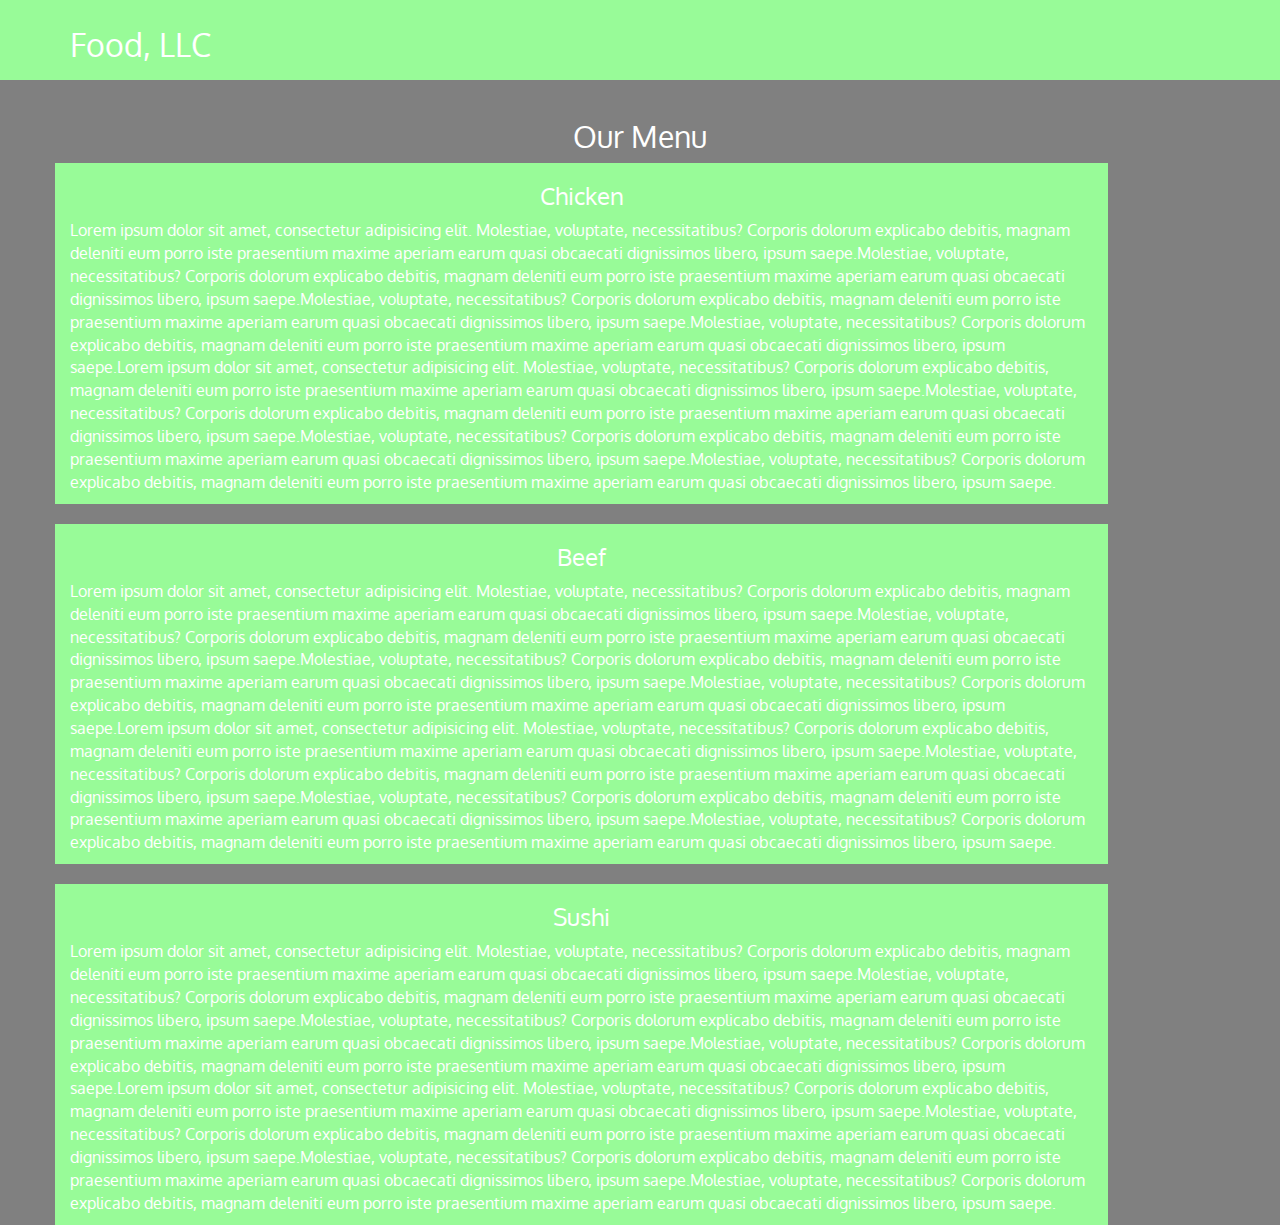
<file: bootstrap-3.4.1-dist/index.html>
<!DOCTYPE html>
<html lang="en">
<head>
  <meta charset="UTF-8">
  <meta name="viewport" content="width=device-width, initial-scale=1">
  <title>Assignment-3</title>
  
  <!-- Latest compiled and minified CSS -->
  <link rel="stylesheet" href="https://maxcdn.bootstrapcdn.com/bootstrap/3.3.7/css/bootstrap.min.css" >
  
  <link rel="stylesheet" href="css/styles.css">
  <link href="https://fonts.googleapis.com/css?family=Oxygen" rel="stylesheet">
</head>
<body>
  <header>
    <nav id="header-nav" class="navbar navbar-default">
      <div class="container">
        <div class="navbar-header">
        <h1 id="company-name"class="navbar-brand">Food, LLC</h1>
          <!-- <div class="navbar-brand pull-left">
            <h1>Food, LLC</h1>
          </div> -->  
          <button type="button" class="navbar-toggle collapsed" data-toggle="collapse" data-target="#collapsable-nav" aria-expanded="false">
                <span class="sr-only">Toggle navigation</span>
                <span class="icon-bar"></span>
                <span class="icon-bar"></span>
                <span class="icon-bar"></span>
              </button>
        </div> <!-- NavBar Header -->

        <div id="collapsable-nav" class="collapse navbar-collapse">
          <ul id="nav-list" class="nav navbar-nav navbar-right hidden visible-xs">
            <li>
              <a href="#chicken">
              <!-- <span class="glyphicons glyphicons-fast-food"></span> -->
                <span class="glyphicon glyphicon-cutlery"></span>
                <!-- <br class="hidden-xs"> -->
                Chicken
              </a>
            </li>
            <li>
              <a href="#beef">
                <span class="glyphicon glyphicon-cutlery"></span>
                <br class="hidden-xs">
                Beef
              </a>
            </li>
            <li>
              <a href="#sushi">
                <span class="glyphicon glyphicon-cutlery"></span>
                <br class="hidden-xs">
                Sushi
              </a>
            </li>
          </ul>
        </div> <!-- .collapse .navbar-collapse -->
       </div> <!-- Container -->
    </nav>
  </header>

      <div id="main-content" class="container">
        <div class="row">
          <h2 id="top" class="text-center">Our Menu</h2>
        
            <div id="chicken" class="col-lg-12 col-md-12  col-sm-12 section-background-color">
              <h3 class="text-center">Chicken</h3>
              <p >Lorem ipsum dolor sit amet, consectetur adipisicing elit. Molestiae, voluptate, necessitatibus? Corporis dolorum explicabo debitis, magnam deleniti eum porro iste praesentium maxime aperiam earum quasi obcaecati dignissimos libero, ipsum saepe.Molestiae, voluptate, necessitatibus? Corporis dolorum explicabo debitis, magnam deleniti eum porro iste praesentium maxime aperiam earum quasi obcaecati dignissimos libero, ipsum saepe.Molestiae, voluptate, necessitatibus? Corporis dolorum explicabo debitis, magnam deleniti eum porro iste praesentium maxime aperiam earum quasi obcaecati dignissimos libero, ipsum saepe.Molestiae, voluptate, necessitatibus? Corporis dolorum explicabo debitis, magnam deleniti eum porro iste praesentium maxime aperiam earum quasi obcaecati dignissimos libero, ipsum saepe.Lorem ipsum dolor sit amet, consectetur adipisicing elit. Molestiae, voluptate, necessitatibus? Corporis dolorum explicabo debitis, magnam deleniti eum porro iste praesentium maxime aperiam earum quasi obcaecati dignissimos libero, ipsum saepe.Molestiae, voluptate, necessitatibus? Corporis dolorum explicabo debitis, magnam deleniti eum porro iste praesentium maxime aperiam earum quasi obcaecati dignissimos libero, ipsum saepe.Molestiae, voluptate, necessitatibus? Corporis dolorum explicabo debitis, magnam deleniti eum porro iste praesentium maxime aperiam earum quasi obcaecati dignissimos libero, ipsum saepe.Molestiae, voluptate, necessitatibus? Corporis dolorum explicabo debitis, magnam deleniti eum porro iste praesentium maxime aperiam earum quasi obcaecati dignissimos libero, ipsum saepe.</p>
            </div>
        
          <div id="beef" class="col-lg-12 col-md-12  col-sm-12 section-background-color">
            <h3 class="text-center">Beef</h3>
            <p>Lorem ipsum dolor sit amet, consectetur adipisicing elit. Molestiae, voluptate, necessitatibus? Corporis dolorum explicabo debitis, magnam deleniti eum porro iste praesentium maxime aperiam earum quasi obcaecati dignissimos libero, ipsum saepe.Molestiae, voluptate, necessitatibus? Corporis dolorum explicabo debitis, magnam deleniti eum porro iste praesentium maxime aperiam earum quasi obcaecati dignissimos libero, ipsum saepe.Molestiae, voluptate, necessitatibus? Corporis dolorum explicabo debitis, magnam deleniti eum porro iste praesentium maxime aperiam earum quasi obcaecati dignissimos libero, ipsum saepe.Molestiae, voluptate, necessitatibus? Corporis dolorum explicabo debitis, magnam deleniti eum porro iste praesentium maxime aperiam earum quasi obcaecati dignissimos libero, ipsum saepe.Lorem ipsum dolor sit amet, consectetur adipisicing elit. Molestiae, voluptate, necessitatibus? Corporis dolorum explicabo debitis, magnam deleniti eum porro iste praesentium maxime aperiam earum quasi obcaecati dignissimos libero, ipsum saepe.Molestiae, voluptate, necessitatibus? Corporis dolorum explicabo debitis, magnam deleniti eum porro iste praesentium maxime aperiam earum quasi obcaecati dignissimos libero, ipsum saepe.Molestiae, voluptate, necessitatibus? Corporis dolorum explicabo debitis, magnam deleniti eum porro iste praesentium maxime aperiam earum quasi obcaecati dignissimos libero, ipsum saepe.Molestiae, voluptate, necessitatibus? Corporis dolorum explicabo debitis, magnam deleniti eum porro iste praesentium maxime aperiam earum quasi obcaecati dignissimos libero, ipsum saepe.</p> 
          </div>  
          
          <div id="sushi" class="col-lg-12 col-md-12  col-sm-12 section-background-color">
            <h3 class="text-center">Sushi</h3>
            <p>Lorem ipsum dolor sit amet, consectetur adipisicing elit. Molestiae, voluptate, necessitatibus? Corporis dolorum explicabo debitis, magnam deleniti eum porro iste praesentium maxime aperiam earum quasi obcaecati dignissimos libero, ipsum saepe.Molestiae, voluptate, necessitatibus? Corporis dolorum explicabo debitis, magnam deleniti eum porro iste praesentium maxime aperiam earum quasi obcaecati dignissimos libero, ipsum saepe.Molestiae, voluptate, necessitatibus? Corporis dolorum explicabo debitis, magnam deleniti eum porro iste praesentium maxime aperiam earum quasi obcaecati dignissimos libero, ipsum saepe.Molestiae, voluptate, necessitatibus? Corporis dolorum explicabo debitis, magnam deleniti eum porro iste praesentium maxime aperiam earum quasi obcaecati dignissimos libero, ipsum saepe.Lorem ipsum dolor sit amet, consectetur adipisicing elit. Molestiae, voluptate, necessitatibus? Corporis dolorum explicabo debitis, magnam deleniti eum porro iste praesentium maxime aperiam earum quasi obcaecati dignissimos libero, ipsum saepe.Molestiae, voluptate, necessitatibus? Corporis dolorum explicabo debitis, magnam deleniti eum porro iste praesentium maxime aperiam earum quasi obcaecati dignissimos libero, ipsum saepe.Molestiae, voluptate, necessitatibus? Corporis dolorum explicabo debitis, magnam deleniti eum porro iste praesentium maxime aperiam earum quasi obcaecati dignissimos libero, ipsum saepe.Molestiae, voluptate, necessitatibus? Corporis dolorum explicabo debitis, magnam deleniti eum porro iste praesentium maxime aperiam earum quasi obcaecati dignissimos libero, ipsum saepe.</p>
          </div>  
          <a href="#header-nav" class="visible-xs visible-md visible-sm text-center internal-link">Back to top</a>
        </div>
       </div> <!-- end main-content -->

  <!-- jQuery library -->
  <script src="https://ajax.googleapis.com/ajax/libs/jquery/3.2.0/jquery.min.js"></script>


  <!-- Latest compiled JavaScript -->
  <script src="https://maxcdn.bootstrapcdn.com/bootstrap/3.3.7/js/bootstrap.min.js"></script>
  
</body>
</html>
</file>
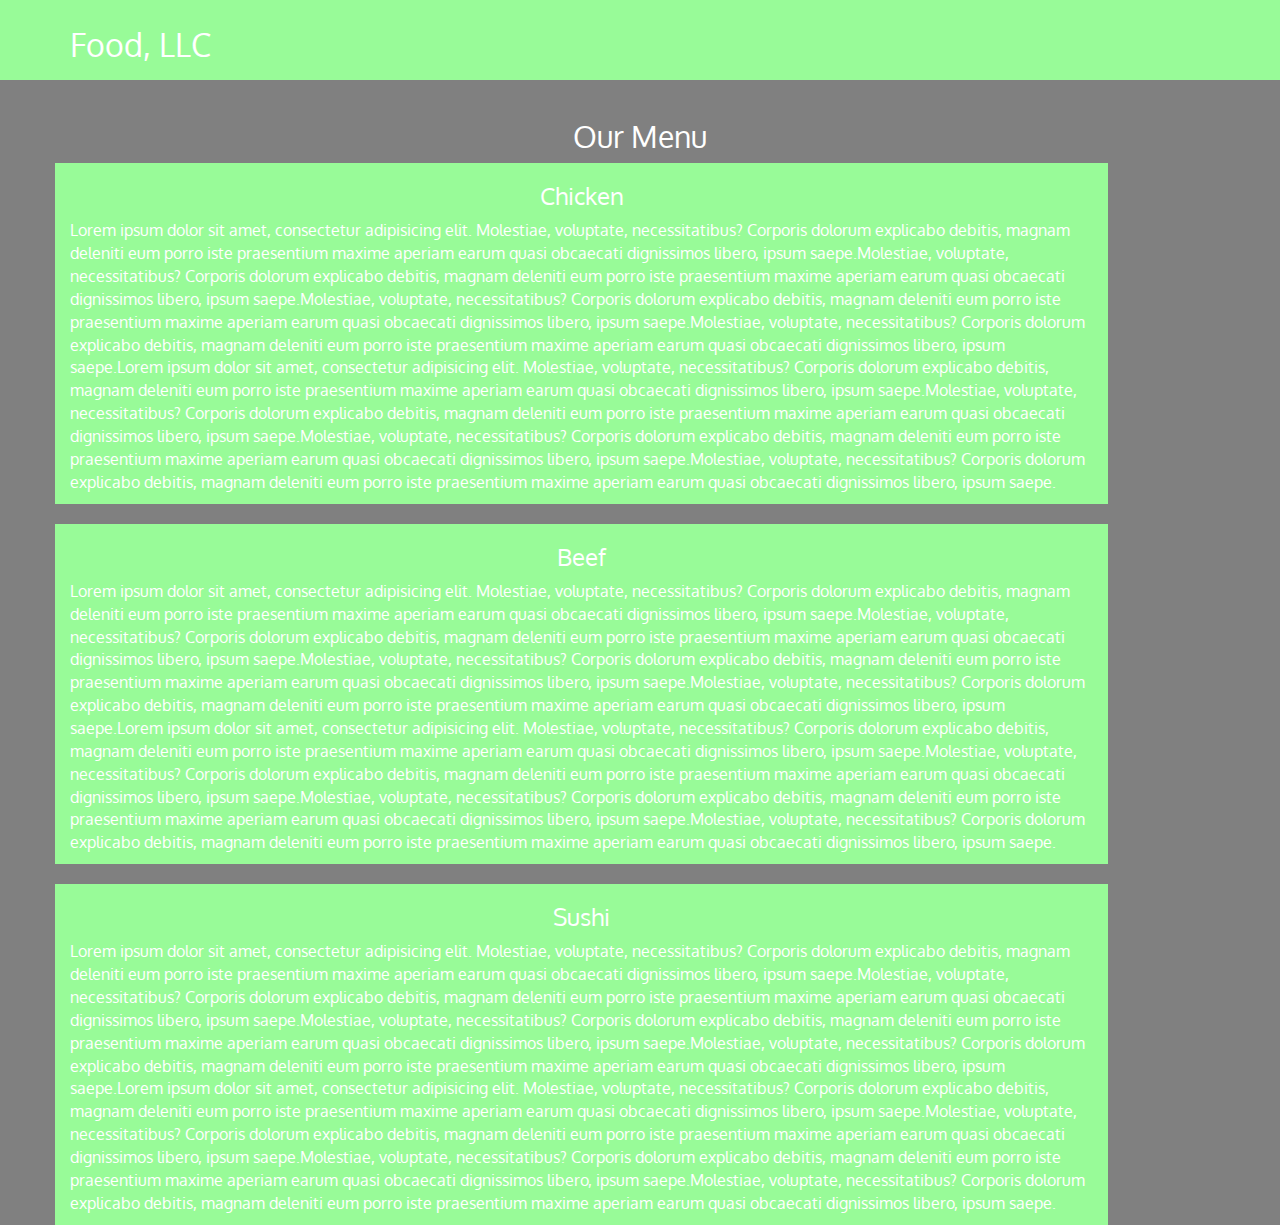
<file: bootstrap-3.4.1-dist/inex.html>
<!DOCTYPE html>
<html lang="en">
<head>
	<meta charset="UTF-8">
	<meta name="viewport" content="width=device-width, initial-scale=1">
	<title>Food, LLC</title>
	
	<!-- Latest compiled and minified CSS -->
	<link rel="stylesheet" href="https://maxcdn.bootstrapcdn.com/bootstrap/3.3.7/css/bootstrap.min.css" >
	
	<link rel="stylesheet" href="css/styles.css">
	<link href="https://fonts.googleapis.com/css?family=Oxygen" rel="stylesheet">
</head>
<body>
	<header>
		<nav id="header-nav" class="navbar navbar-default">
			<div class="container">
				<div class="navbar-header">
				<h1 id="company-name"class="navbar-brand">Food, LLC</h1>
					<!-- <div class="navbar-brand pull-left">
						<h1>Food, LLC</h1>
					</div> -->	
					<button type="button" class="navbar-toggle collapsed" data-toggle="collapse" data-target="#collapsable-nav" aria-expanded="false">
				        <span class="sr-only">Toggle navigation</span>
				        <span class="icon-bar"></span>
				        <span class="icon-bar"></span>
				        <span class="icon-bar"></span>
      				</button>
				</div> <!-- NavBar Header -->

				<div id="collapsable-nav" class="collapse navbar-collapse">
					<ul id="nav-list" class="nav navbar-nav navbar-right hidden visible-xs">
						<li>
							<a href="#chicken">
							<!-- <span class="glyphicons glyphicons-fast-food"></span> -->
								<span class="glyphicon glyphicon-cutlery"></span>
								<!-- <br class="hidden-xs"> -->
								Chicken
							</a>
						</li>
						<li>
							<a href="#beef">
								<span class="glyphicon glyphicon-cutlery"></span>
								<br class="hidden-xs">
								Beef
							</a>
						</li>
						<li>
							<a href="#sushi">
								<span class="glyphicon glyphicon-cutlery"></span>
								<br class="hidden-xs">
								Sushi
							</a>
						</li>
					</ul>
				</div> <!-- .collapse .navbar-collapse -->
			 </div> <!-- Container -->
		</nav>
	</header>

			<div id="main-content" class="container">
				<div class="row">
					<h2 id="top" class="text-center">Our Menu</h2>
				
						<div id="chicken" class="col-lg-12 col-md-12  col-sm-12 section-background-color">
							<h3 class="text-center">Chicken</h3>
							<p >Lorem ipsum dolor sit amet, consectetur adipisicing elit. Molestiae, voluptate, necessitatibus? Corporis dolorum explicabo debitis, magnam deleniti eum porro iste praesentium maxime aperiam earum quasi obcaecati dignissimos libero, ipsum saepe.Molestiae, voluptate, necessitatibus? Corporis dolorum explicabo debitis, magnam deleniti eum porro iste praesentium maxime aperiam earum quasi obcaecati dignissimos libero, ipsum saepe.Molestiae, voluptate, necessitatibus? Corporis dolorum explicabo debitis, magnam deleniti eum porro iste praesentium maxime aperiam earum quasi obcaecati dignissimos libero, ipsum saepe.Molestiae, voluptate, necessitatibus? Corporis dolorum explicabo debitis, magnam deleniti eum porro iste praesentium maxime aperiam earum quasi obcaecati dignissimos libero, ipsum saepe.Lorem ipsum dolor sit amet, consectetur adipisicing elit. Molestiae, voluptate, necessitatibus? Corporis dolorum explicabo debitis, magnam deleniti eum porro iste praesentium maxime aperiam earum quasi obcaecati dignissimos libero, ipsum saepe.Molestiae, voluptate, necessitatibus? Corporis dolorum explicabo debitis, magnam deleniti eum porro iste praesentium maxime aperiam earum quasi obcaecati dignissimos libero, ipsum saepe.Molestiae, voluptate, necessitatibus? Corporis dolorum explicabo debitis, magnam deleniti eum porro iste praesentium maxime aperiam earum quasi obcaecati dignissimos libero, ipsum saepe.Molestiae, voluptate, necessitatibus? Corporis dolorum explicabo debitis, magnam deleniti eum porro iste praesentium maxime aperiam earum quasi obcaecati dignissimos libero, ipsum saepe.</p>
						</div>
				
					<div id="beef" class="col-lg-12 col-md-12  col-sm-12 section-background-color">
						<h3 class="text-center">Beef</h3>
						<p>Lorem ipsum dolor sit amet, consectetur adipisicing elit. Molestiae, voluptate, necessitatibus? Corporis dolorum explicabo debitis, magnam deleniti eum porro iste praesentium maxime aperiam earum quasi obcaecati dignissimos libero, ipsum saepe.Molestiae, voluptate, necessitatibus? Corporis dolorum explicabo debitis, magnam deleniti eum porro iste praesentium maxime aperiam earum quasi obcaecati dignissimos libero, ipsum saepe.Molestiae, voluptate, necessitatibus? Corporis dolorum explicabo debitis, magnam deleniti eum porro iste praesentium maxime aperiam earum quasi obcaecati dignissimos libero, ipsum saepe.Molestiae, voluptate, necessitatibus? Corporis dolorum explicabo debitis, magnam deleniti eum porro iste praesentium maxime aperiam earum quasi obcaecati dignissimos libero, ipsum saepe.Lorem ipsum dolor sit amet, consectetur adipisicing elit. Molestiae, voluptate, necessitatibus? Corporis dolorum explicabo debitis, magnam deleniti eum porro iste praesentium maxime aperiam earum quasi obcaecati dignissimos libero, ipsum saepe.Molestiae, voluptate, necessitatibus? Corporis dolorum explicabo debitis, magnam deleniti eum porro iste praesentium maxime aperiam earum quasi obcaecati dignissimos libero, ipsum saepe.Molestiae, voluptate, necessitatibus? Corporis dolorum explicabo debitis, magnam deleniti eum porro iste praesentium maxime aperiam earum quasi obcaecati dignissimos libero, ipsum saepe.Molestiae, voluptate, necessitatibus? Corporis dolorum explicabo debitis, magnam deleniti eum porro iste praesentium maxime aperiam earum quasi obcaecati dignissimos libero, ipsum saepe.</p>	
					</div>	
					
					<div id="sushi" class="col-lg-12 col-md-12  col-sm-12 section-background-color">
						<h3 class="text-center">Sushi</h3>
						<p>Lorem ipsum dolor sit amet, consectetur adipisicing elit. Molestiae, voluptate, necessitatibus? Corporis dolorum explicabo debitis, magnam deleniti eum porro iste praesentium maxime aperiam earum quasi obcaecati dignissimos libero, ipsum saepe.Molestiae, voluptate, necessitatibus? Corporis dolorum explicabo debitis, magnam deleniti eum porro iste praesentium maxime aperiam earum quasi obcaecati dignissimos libero, ipsum saepe.Molestiae, voluptate, necessitatibus? Corporis dolorum explicabo debitis, magnam deleniti eum porro iste praesentium maxime aperiam earum quasi obcaecati dignissimos libero, ipsum saepe.Molestiae, voluptate, necessitatibus? Corporis dolorum explicabo debitis, magnam deleniti eum porro iste praesentium maxime aperiam earum quasi obcaecati dignissimos libero, ipsum saepe.Lorem ipsum dolor sit amet, consectetur adipisicing elit. Molestiae, voluptate, necessitatibus? Corporis dolorum explicabo debitis, magnam deleniti eum porro iste praesentium maxime aperiam earum quasi obcaecati dignissimos libero, ipsum saepe.Molestiae, voluptate, necessitatibus? Corporis dolorum explicabo debitis, magnam deleniti eum porro iste praesentium maxime aperiam earum quasi obcaecati dignissimos libero, ipsum saepe.Molestiae, voluptate, necessitatibus? Corporis dolorum explicabo debitis, magnam deleniti eum porro iste praesentium maxime aperiam earum quasi obcaecati dignissimos libero, ipsum saepe.Molestiae, voluptate, necessitatibus? Corporis dolorum explicabo debitis, magnam deleniti eum porro iste praesentium maxime aperiam earum quasi obcaecati dignissimos libero, ipsum saepe.</p>
					</div>	
					<a href="#header-nav" class="visible-xs visible-md visible-sm text-center internal-link">Back to top</a>
				</div>
			 </div> <!-- end main-content -->

	<!-- jQuery library -->
	<script src="https://ajax.googleapis.com/ajax/libs/jquery/3.2.0/jquery.min.js"></script>


	<!-- Latest compiled JavaScript -->
	<script src="https://maxcdn.bootstrapcdn.com/bootstrap/3.3.7/js/bootstrap.min.js"></script>
	
</body>
</html>
</file>
<file: bootstrap-3.4.1-dist/css/styles.css>
*{
  margin: 0px;
  box-sizing: border-box;
}
body{
  background-color: #808080;
  color: #fff;
  font-size: 16px;
  font-family: 'Oxygen', sans-serif;
}

#header-nav{
  background-color: #98FB98;
  border-radius: 0;
  border: 0;
}
.navbar-default .navbar-brand{
  font-size: 2em;
  color: #ffffff;
}

.navbar-default .navbar-collapse{
  border: none;
}
#nav-list a:active{
  /*border-top: none;*/
  border: none; 
  border-width: 0px;
}
#nav-list a{
  text-align: center;
}

#nav-list a:hover{
  background: #e7e7e7;
}
.glyphicon{
  margin-right: 5px;  
}
.navbar-header button.navbar-toggle, .navbar-header .icon-bar{
  border: 2px solid #61122f;
  background: #ffffff;
}

.section-background-color{
    background-color: #98FB98;
    width:90%;
    margin:none;
  /*padding: 5px;*/
} 

#chicken{
    margin-bottom:20px;
    width:90%;
}
#beef{
  margin-bottom:20px;
  width:90%;
#sushi{
  width:90%;
}

/*** Large devices only ***/
@media (min-width: 1200px) {
  .col-lg-4{
    width: 32.33333%;
  }
}

/*** Medium devices only ***/
@media (min-width: 767px) and (max-width: 1199px) {
  #chicken{
    margin-right: 4%;
  }
  #beef{
    margin-right: 0px;
  }

  #sushi{
    margin-top: 10px;
  }
  .col-md-6{
    width: 48%;
  }
  .internal-link{
    margin-top: 10px;
    text-transform: uppercase;
  }
   a:hover{
    color: white;
  }
}

/*** Small devices only ***/
@media (max-width: 767px) {
  h1{
    margin-left: 25px;
    display: inline-block;
    margin-top: 10px;
  }
  #company-name{
    font-size: 2em;
    color: white;
  }
  .navbar-default .navbar-collapse{
    border: none;
    background-color: #99C5B5;
  }
  .internal-link{
    margin-top: 10px;
    text-transform: uppercase;
  }
   a:hover{
    color: white;
    }
    #chicken{
        margin-left: 10px;
        margin-right: 10px;
    }
    #beef{
        margin-left: 10px;
        margin-right: 10px;
    }
    #sushi{
        margin-left: 10px;
        margin-right: 10px;
    }
} /*end media query*/
</file>
